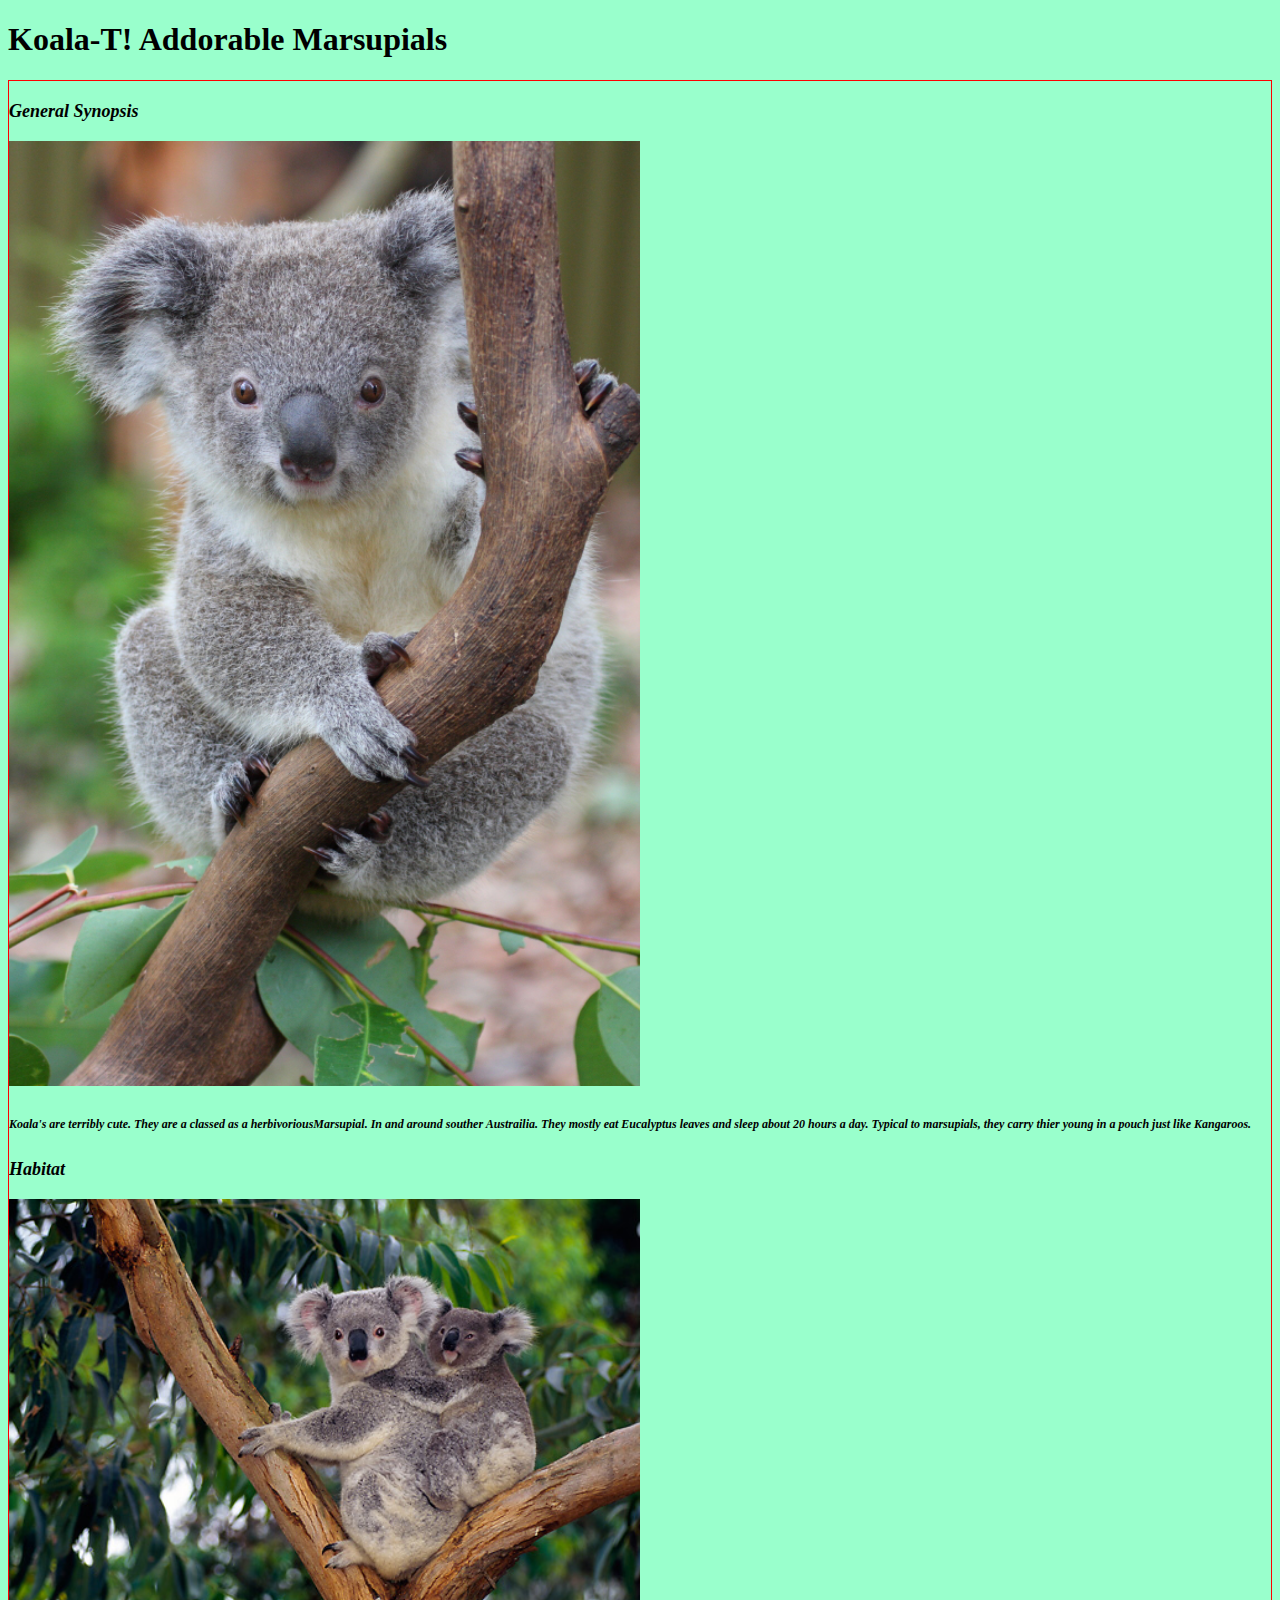
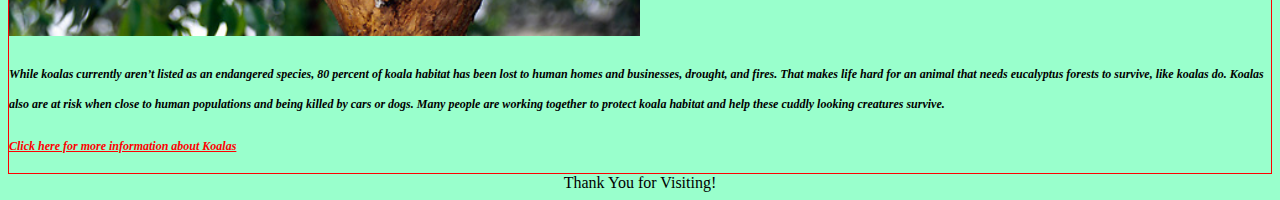
<file: index.html>
<!DOCTYPE html>
<html>
<head>	
 	<meta name="viewport" content="width=device-width, initial-scale=1.0">
	<title>Koalas and Such</title>
	<link rel="stylesheet" type="text/css" href="styles.css">
</head>



<body>
<h1 class="welcome">Koala-T! Addorable Marsupials</h1>



	
	<div class="content">
	<section>
	<h2>General Synopsis</h2>
		<img src="images/koala_1.jpg">

		<p>Koala's are terribly cute. They are a classed as a herbivorious<strong>Marsupial</strong>. In and around souther Austrailia. They mostly eat Eucalyptus leaves and sleep about 20 hours a day. Typical to marsupials, they carry thier young in a pouch just like Kangaroos.</p>


	</section>

		<section>
			<h2>Habitat</h2>
			<img src="images/koala_2.jpg">
	
			<p>While koalas currently aren’t listed as an endangered species, 80 percent of koala habitat has been lost to human homes and businesses, drought, and fires. That makes life hard for an animal that needs eucalyptus forests to survive, like koalas do. Koalas also are at risk when close to human populations and being killed by cars or dogs. Many people are working together to protect koala habitat and help these cuddly looking creatures survive.</p>

			<p> <a href="koala.html" class="next">Click here for more information about Koalas</a></p>

		</section>
	</div>

	<footer id="footer">Thank You for Visiting!</footer>

</body>
</file>
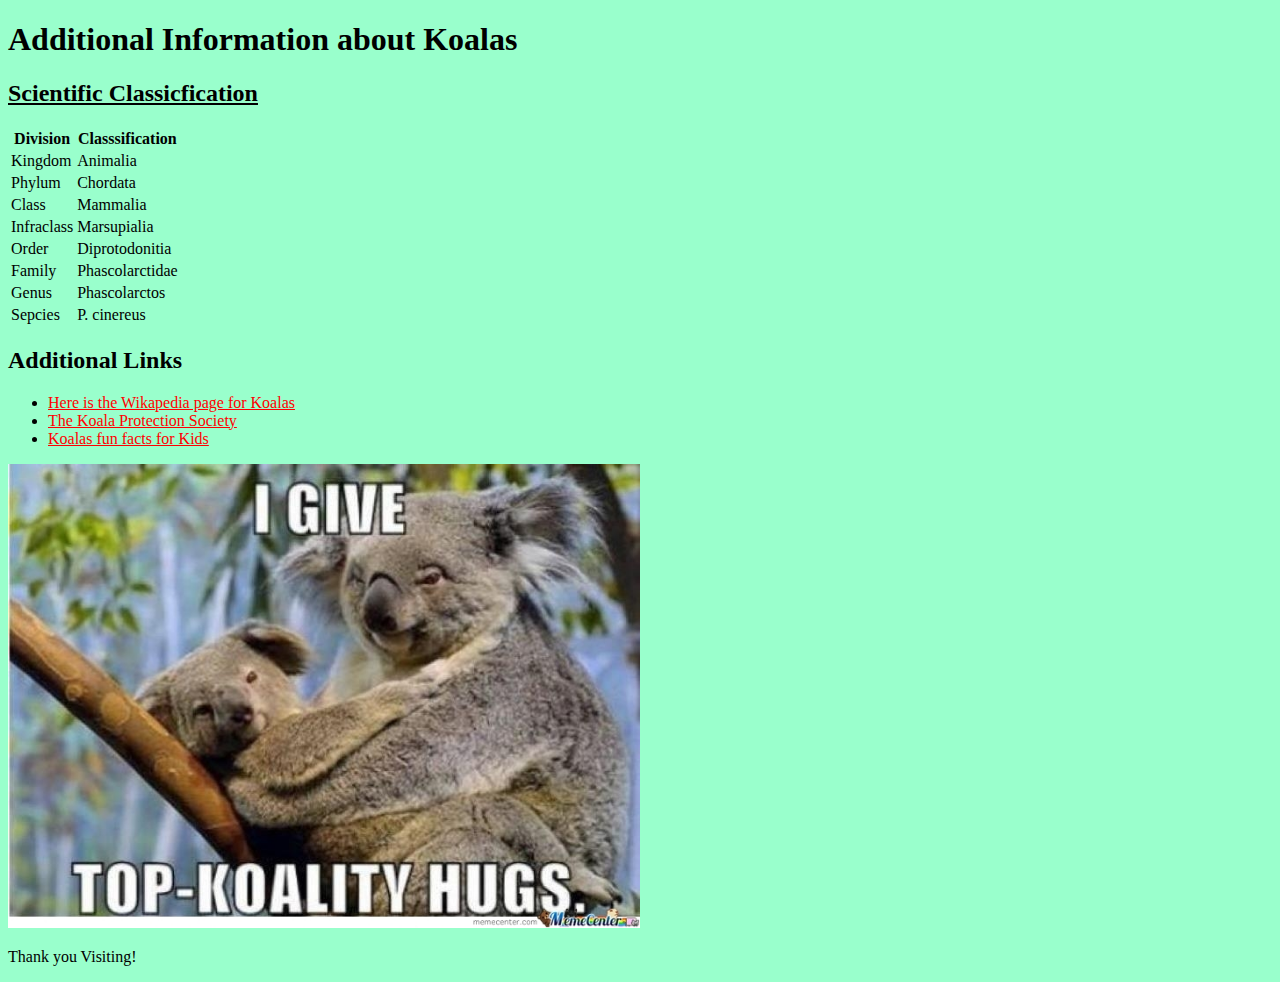
<file: koala.html>
<!DOCTYPE html>
<html>
<head>
	<meta name="viewport" content="width=device-width, initial-scale=1.0">
  <link rel="stylesheet" type="text/css" href="styles.css">
  <title>More Koala Stuff</title>
</head>
<body>

 <h1>Additional Information about Koalas</h1>

	<section>
		<h2><u>Scientific Classicfication</u></h2>

			<table>
  				<tr> <!-- this tag creates a table row -->
    				<th>Division</th> <!-- Table Heading -->
    				<th>Classsification</th>
  				</tr>
  				
  				<tr>
    				<td>Kingdom</td>
    				<td>Animalia</td>
  				</tr>
  
  				<tr>
    				<td>Phylum</td>
    				<td>Chordata</td>
  				</tr>

  				<tr>
    				<td>Class</td>
    				<td>Mammalia</td>
  				</tr>

  				<tr>
    				<td>Infraclass</td>
    				<td>Marsupialia</td>
  				</tr>
  
  				<tr>
    				<td>Order</td>
    				<td>Diprotodonitia</td>
  				</tr>

  				<tr>
    				<td>Family</td>
    				<td>Phascolarctidae</td>
  				</tr>

  				<tr>
    				<td>Genus</td>
    				<td>Phascolarctos</td>
  				</tr>

  				<tr>
    				<td>Sepcies</td>
    				<td>P. cinereus</td>
  				</tr>
			</table>

		</section>

		
		<section>
			<h2>Additional Links</h2>
				<ul>
					<li><a href="https://en.wikipedia.org/wiki/Koala" class="next">Here is the Wikapedia page for Koalas</a></li>

					<li><a href="http://www.ikps.com.au/" class="next">The Koala Protection Society</a></li>
          
					<li><a href="http://kids.nationalgeographic.com/animals/koala/#koala-closeup-tree.jpg" class="next">Koalas fun facts for Kids</a></li>

				</ul>

			<img src="koala_3.jpg" alt="Koala Hugs">	
				

		</section>




<footer><p>Thank you Visiting!</p></footer>



</body>
</html>
</file>
<file: styles.css>
body {
	background: #99ffcc;
	
}


}

.welcome{
	text-decoration: underline;
	order: solid red 2px;
	background-image: url(forest_background.jpg);
	padding-top: 5px;
	padding-bottom:5px; 
	display: inline-block;
	width: 50%
	margin: auto;

}

.content{
	border: solid red 1px;


	font: italic bold 12px/30px Georgia, serif;
	display: inline-block;
	width: 50%
	margin: auto;
}

#footer{
	text-align: center;
}
a.next {
	color: red;
}	

a.next:visited {
	color: grey;

}

img {
	width: 50%;
}

@media screen and (max-width: 959px) {
    .content: {
        width: 100%;
    }
}
</file>
